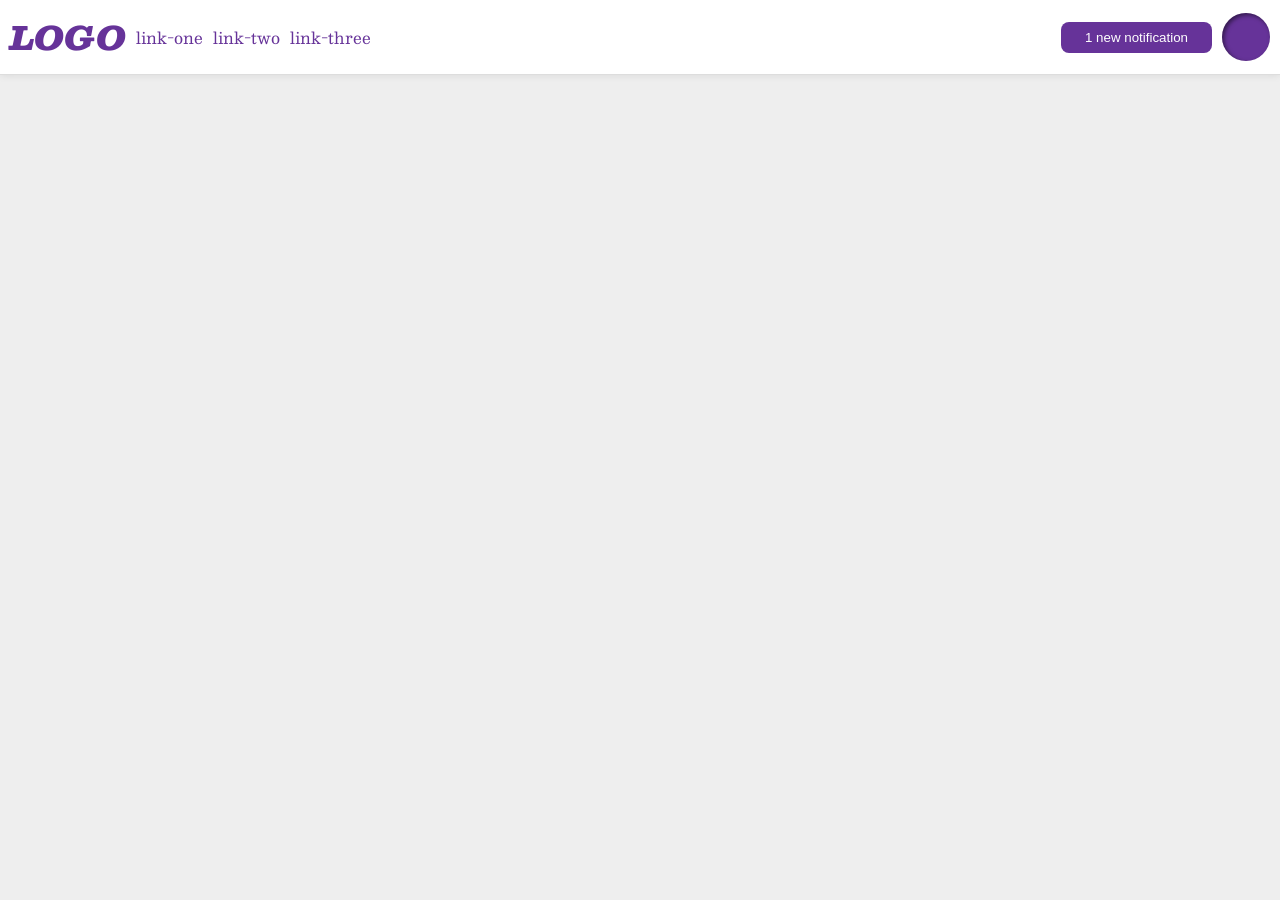
<file: foundations/flex/03-flex-header-2/index.html>
<!DOCTYPE html>
<html lang="en">
  <head>
    <meta charset="UTF-8">
    <meta http-equiv="X-UA-Compatible" content="IE=edge">
    <meta name="viewport" content="width=device-width, initial-scale=1.0">
    <title>Flex Header 2</title>
    <link rel="stylesheet" href="style.css">
  </head>
  <body>
    <div class="header">
      <div class="left">
        <div class="logo">
          LOGO
        </div>
        <ul class="links">
          <li><a href="https://google.com">link-one</a></li>
          <li><a href="https://google.com">link-two</a></li>
          <li><a href="https://google.com">link-three</a></li>
        </ul>
      </div>
      <div class="right">
        <button class="notifications">
          1 new notification
        </button>
        <div class="profile-image"></div>
      </div>
    </div>
  </body>
</html>
</file>
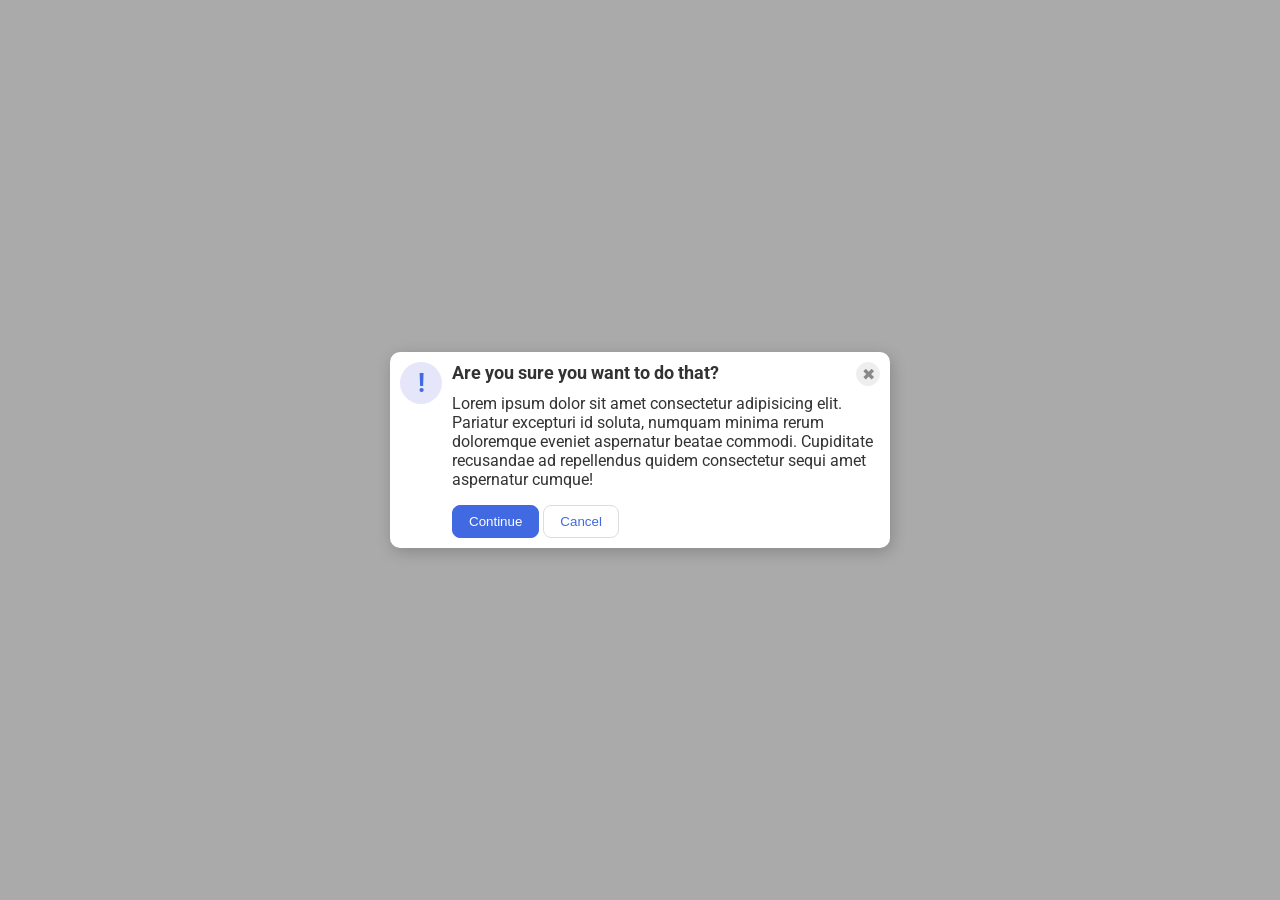
<file: foundations/flex/05-flex-modal/index.html>
<!DOCTYPE html>
<html lang="en">
  <head>
    <meta charset="UTF-8">
    <meta http-equiv="X-UA-Compatible" content="IE=edge">
    <meta name="viewport" content="width=device-width, initial-scale=1.0">
    <link rel="stylesheet" href="style.css">
    <title>Modal</title>
  </head>
  <body>
    <div class="modal">
      
      <div class="icon">!</div>

      <div class="info">        

        <div class="header">Are you sure you want to do that? 
          <button class="close-button">✖</button>
        </div>

        <div class="text">Lorem ipsum dolor sit amet consectetur adipisicing elit. Pariatur excepturi id soluta, numquam minima rerum doloremque eveniet aspernatur beatae commodi. Cupiditate recusandae ad repellendus quidem consectetur sequi amet aspernatur cumque!</div>
        
          <button class="continue">Continue</button>
          <button class="cancel">Cancel</button>
      </div>

    </div>
  </body>
</html>
</file>
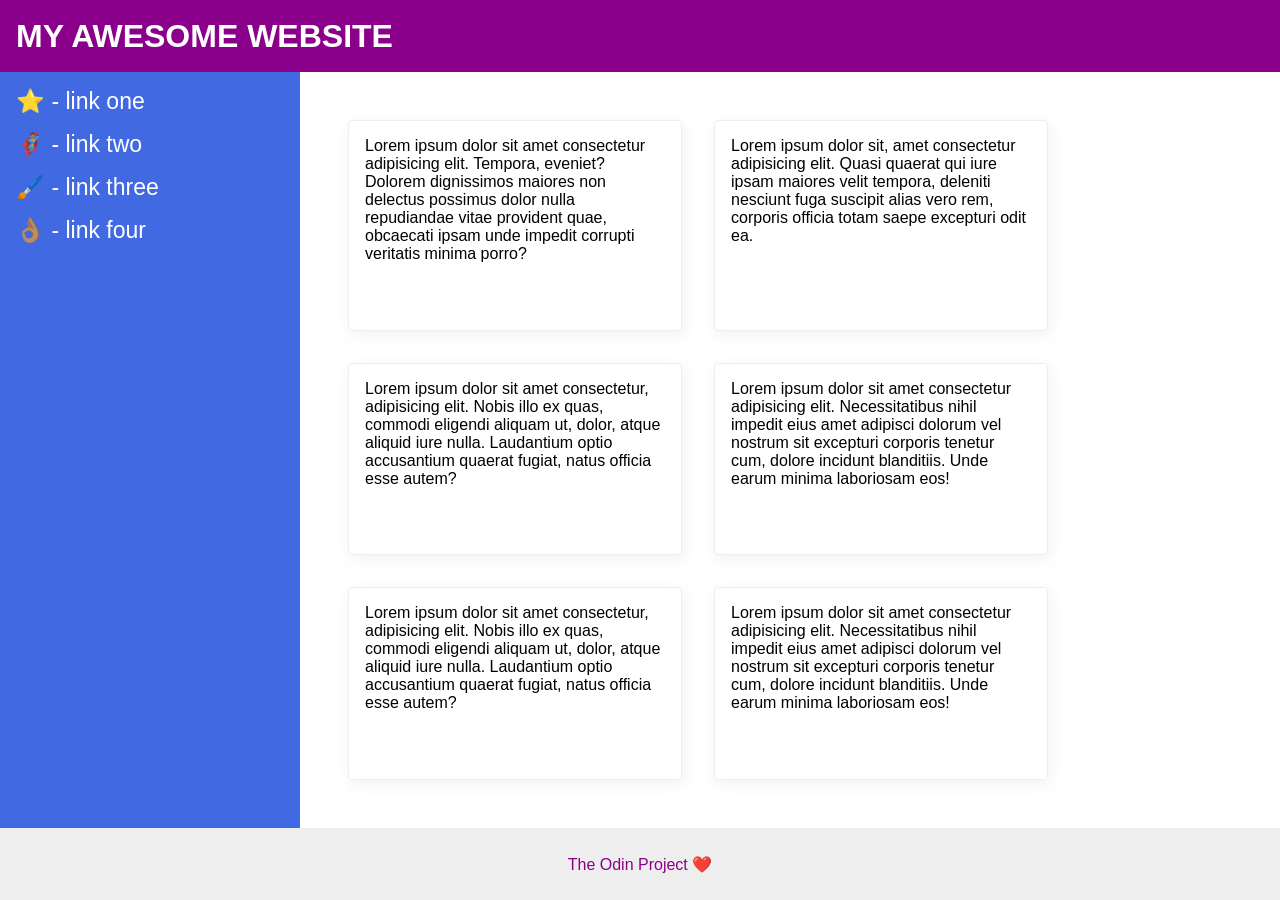
<file: foundations/flex/07-flex-layout-2/index.html>
<!DOCTYPE html>
<html lang="en">
  <head>
    <meta charset="UTF-8">
    <meta http-equiv="X-UA-Compatible" content="IE=edge">
    <meta name="viewport" content="width=device-width, initial-scale=1.0">
    <title>The Holy Grail</title>
    <link rel="stylesheet" href="style.css">
  </head>
  <body>
    <div class="header">
      MY AWESOME WEBSITE
    </div>
    
    <div class="content">
      <div class="sidebar">
        <ul>
          <li><a href="#">⭐ - link one</a></li>
          <li><a href="#">🦸🏽‍♂️ - link two</a></li>
          <li><a href="#">🖌️ - link three</a></li>
          <li><a href="#">👌🏽 - link four</a></li>
        </ul>
      </div>

      <div class="container">
        <div class="card">Lorem ipsum dolor sit amet consectetur adipisicing elit. Tempora, eveniet? Dolorem dignissimos maiores non delectus possimus dolor nulla repudiandae vitae provident quae, obcaecati ipsam unde impedit corrupti veritatis minima porro?</div>
        <div class="card">Lorem ipsum dolor sit, amet consectetur adipisicing elit. Quasi quaerat qui iure ipsam maiores velit tempora, deleniti nesciunt fuga suscipit alias vero rem, corporis officia totam saepe excepturi odit ea.</div>
        <div class="card">Lorem ipsum dolor sit amet consectetur, adipisicing elit. Nobis illo ex quas, commodi eligendi aliquam ut, dolor, atque aliquid iure nulla. Laudantium optio accusantium quaerat fugiat, natus officia esse autem?</div>
        <div class="card">Lorem ipsum dolor sit amet consectetur adipisicing elit. Necessitatibus nihil impedit eius amet adipisci dolorum vel nostrum sit excepturi corporis tenetur cum, dolore incidunt blanditiis. Unde earum minima laboriosam eos!</div>
        <div class="card">Lorem ipsum dolor sit amet consectetur, adipisicing elit. Nobis illo ex quas, commodi eligendi aliquam ut, dolor, atque aliquid iure nulla. Laudantium optio accusantium quaerat fugiat, natus officia esse autem?</div>
        <div class="card">Lorem ipsum dolor sit amet consectetur adipisicing elit. Necessitatibus nihil impedit eius amet adipisci dolorum vel nostrum sit excepturi corporis tenetur cum, dolore incidunt blanditiis. Unde earum minima laboriosam eos!</div>
      </div>
    </div>


    <div class="footer">
      The Odin Project ❤️
    </div>
  </body>
</html>
</file>
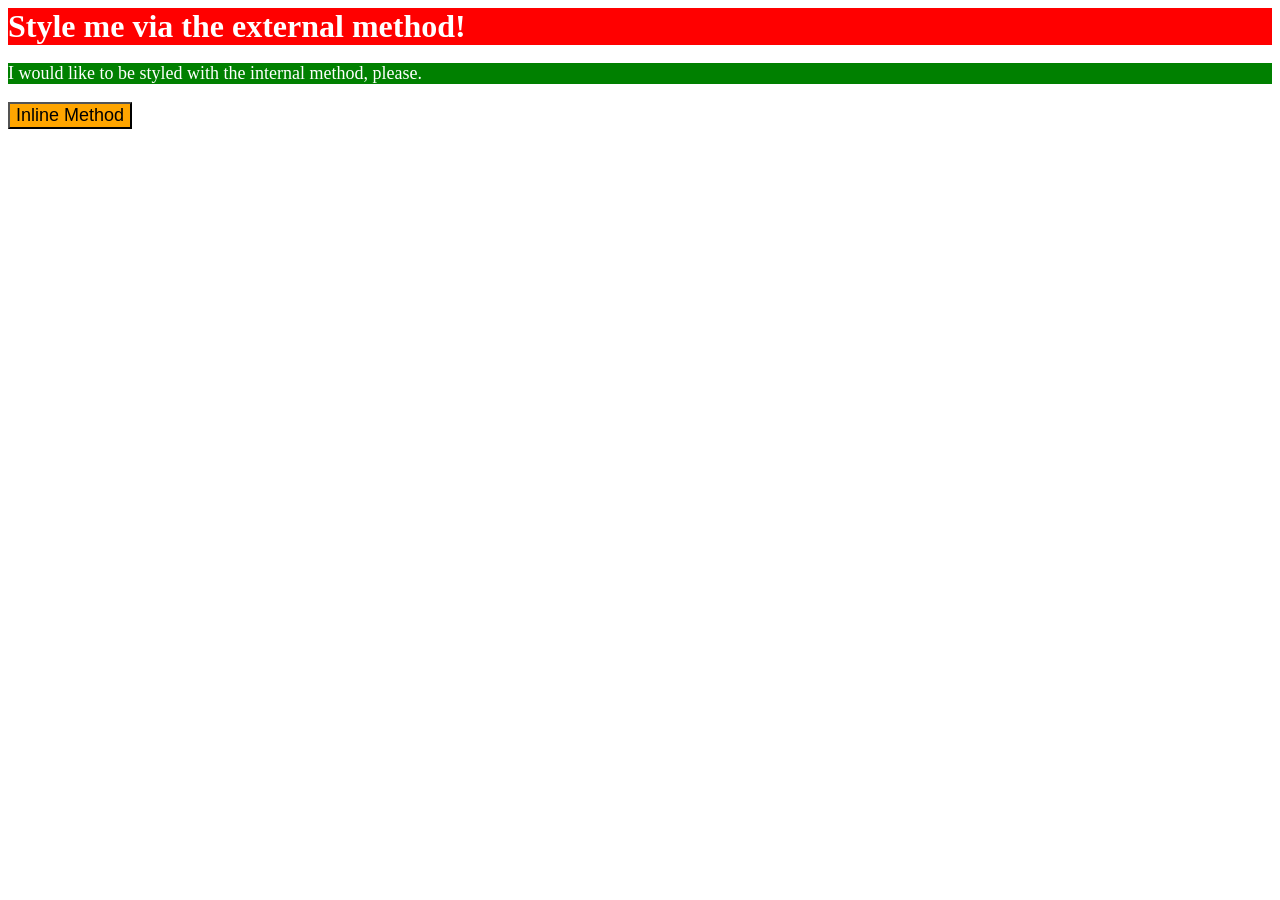
<file: foundations/intro-to-css/01-css-methods/index.html>
<!DOCTYPE html>
<html lang="en">
  <head>
    <meta charset="UTF-8">
    <meta http-equiv="X-UA-Compatible" content="IE=edge">
    <meta name="viewport" content="width=device-width, initial-scale=1.0">
    <title>Methods for Adding CSS</title>
    <link rel="stylesheet" href="styles.css">
    <style>
      p {
        background-color: green;
        color: white;
        font-size: 18px;
      }
    </style>
  </head>
  <body>
    <div>Style me via the external method!</div>
    <p>I would like to be styled with the internal method, please.</p>
    <button style="background-color: orange; font-size: 18px;">Inline Method</button>
  </body>
</html>
</file>
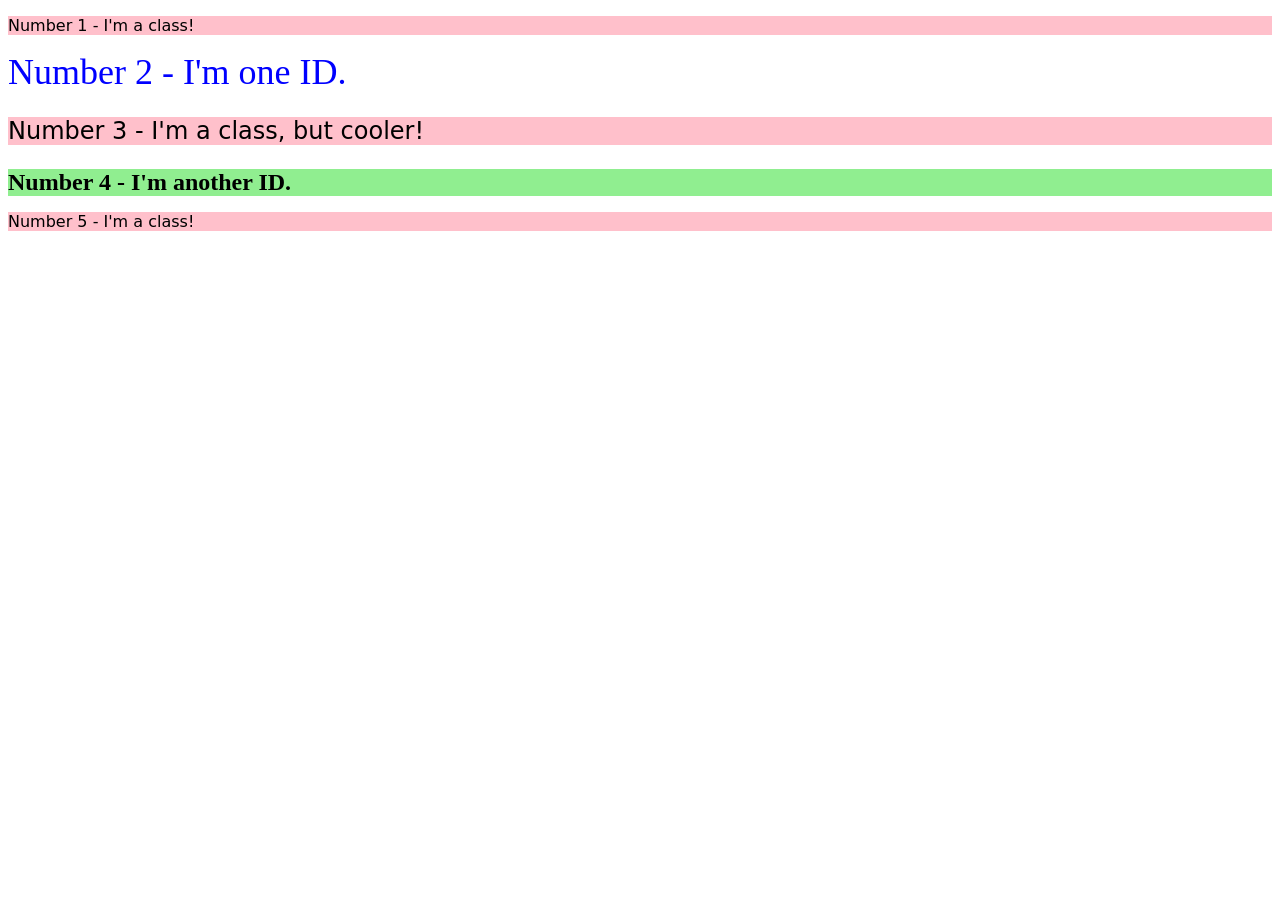
<file: foundations/intro-to-css/02-class-id-selectors/index.html>
<!DOCTYPE html>
<html lang="en">
  <head>
    <meta charset="UTF-8">
    <meta http-equiv="X-UA-Compatible" content="IE=edge">
    <meta name="viewport" content="width=device-width, initial-scale=1.0">
    <title>Class and ID Selectors</title>
    <link rel="stylesheet" href="style.css">
  </head>
  <body>
    <p class="odd">Number 1 - I'm a class!</p>
    <div id="two">Number 2 - I'm one ID.</div>
    <p class="odd plus">Number 3 - I'm a class, but cooler!</p>
    <div id="four" class="plus">Number 4 - I'm another ID.</div>
    <p class="odd">Number 5 - I'm a class!</p>
  </body>
</html>
</file>
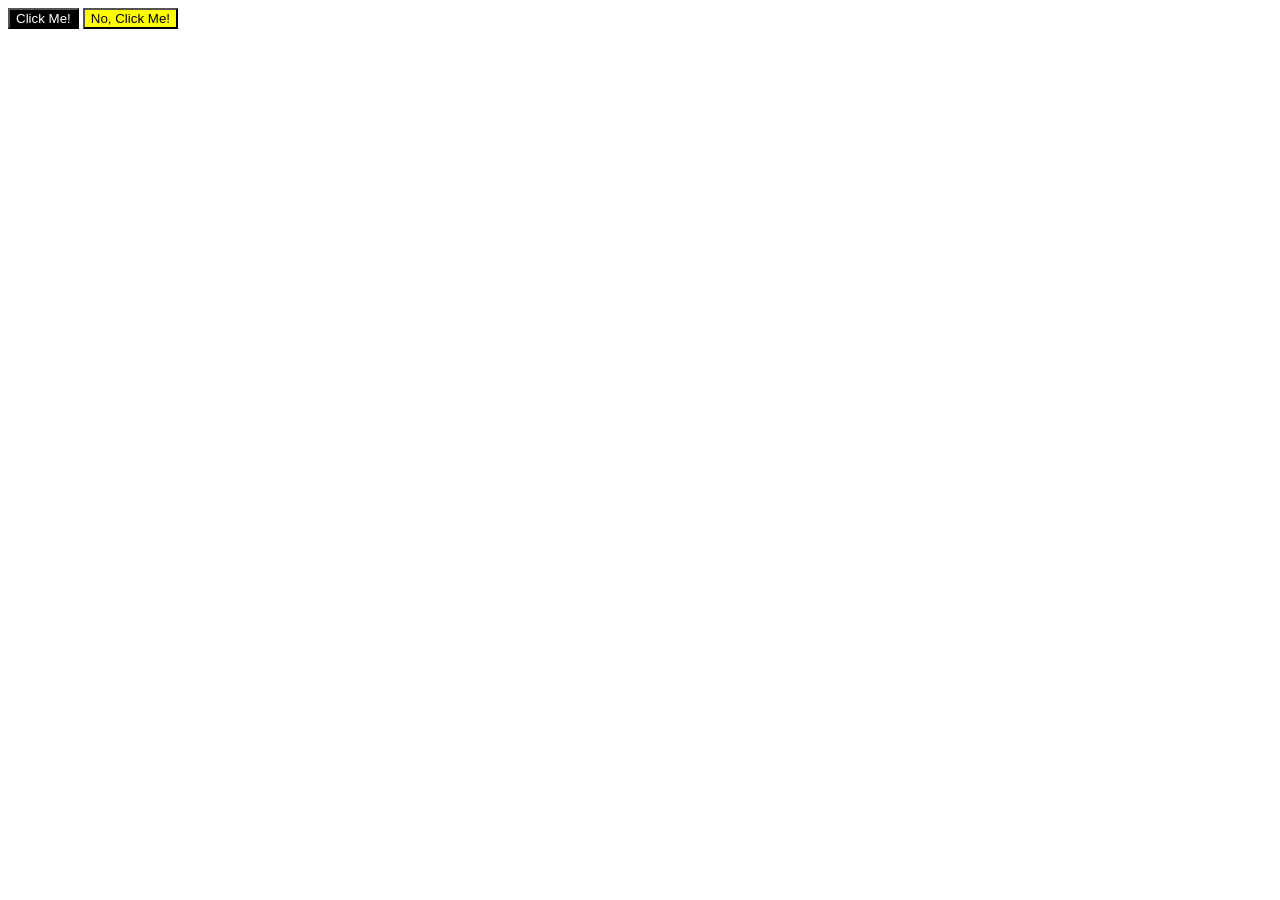
<file: foundations/intro-to-css/03-grouping-selectors/index.html>
<!DOCTYPE html>
<html lang="en">
  <head>
    <meta charset="UTF-8">
    <meta http-equiv="X-UA-Compatible" content="IE=edge">
    <meta name="viewport" content="width=device-width, initial-scale=1.0">
    <title>Grouping Selectors</title>
    <link rel="stylesheet" href="style.css">
  </head>
  <body>
    <button class="one">Click Me!</button>
    <button class="two">No, Click Me!</button>
  </body>
</html>
</file>
<file: foundations/flex/03-flex-header-2/style.css>
/* this is some magical font-importing.  
you'll learn about it later. */
@import url('https://fonts.googleapis.com/css2?family=Besley:ital,wght@0,400;1,900&display=swap');

body {
  margin: 0;
  background: #eee;
  font-family: Besley, serif;
}

.header {
  background: white;
  border-bottom: 1px solid #ddd;
  box-shadow: 0 0 8px rgba(0,0,0,.1);
}

.profile-image {
  background: rebeccapurple;
  box-shadow: inset 2px 2px 4px rgba(0,0,0,.5);
  border-radius: 50%;
  width: 48px;
  height: 48px;
  flex-shrink: 0;
}

.logo {
  color: rebeccapurple;
  font-size: 32px;
  font-weight: 900;
  font-style: italic;
}

button {
  border: none;
  border-radius: 8px;
  background: rebeccapurple;
  color: white;
  padding: 8px 24px;
}

a {
  /* this removes the line under our links */
  text-decoration: none;
  color: rebeccapurple;
}

ul {
  list-style-type: none;
}

/* new */

.header ul {
  display: flex;
  padding: 0;
  margin: 0;
  gap: 10px;
}

.header {
  display: flex;
  justify-content: space-between;
  align-items: center;
  padding: 10px;
}

.left, .right{
  display: flex;
  align-items: center;
  gap: 10px;
}
</file>
<file: foundations/flex/05-flex-modal/style.css>
@import url('https://fonts.googleapis.com/css2?family=Roboto:wght@400;700&display=swap');

html, body {
  height: 100%;
}

body {
  font-family: Roboto, sans-serif;
  margin: 0;
  background: #aaa;
  color: #333;
  /* I'll give you this one for free lol */
  display: flex;
  align-items: center;
  justify-content: center;
}

.modal {
  background: white;
  width: 480px;
  border-radius: 10px;
  box-shadow: 2px 4px 16px rgba(0,0,0,.2);
}

.icon {
  color: royalblue;
  font-size: 26px;
  font-weight: 700;
  background: lavender;
  width: 42px;
  height: 42px;
  border-radius: 50%;
  display: flex;
  align-items: center;
  justify-content: center;
}

.close-button {
  background: #eee;
  border-radius: 50%;
  color: #888;
  font-weight: 400;
  font-size: 16px;
  height: 24px;
  width: 24px;
  display: flex;
  align-items: center;
  justify-content: center;
  border: 1px solid #eee;
  padding: 0;
}

button {
  cursor: pointer;
  padding: 8px 16px;
  border-radius: 8px;
}

button.continue {
  background: royalblue;
  border: 1px solid royalblue;
  color: white;
}

button.cancel {
  background: white;
  border: 1px solid #ddd;
  color: royalblue;
}

.modal {
  display: flex; 
  padding: 10px;
  gap: 10px;
}

.icon {
  flex-shrink: 0;
}

.text {
  margin-bottom: 16px;
}

.header {
  font-weight: bold;
  font-size: 18px;
  display: flex;
  justify-content: space-between;
  margin-bottom: 8px;
}
</file>
<file: foundations/flex/07-flex-layout-2/style.css>
body {
  font-family: -apple-system, BlinkMacSystemFont, 'Segoe UI', Roboto, Oxygen, Ubuntu, Cantarell, 'Open Sans', 'Helvetica Neue', sans-serif;
  margin: 0;
  min-height: 100vh;
}

.header {
  height: 72px;
  background: darkmagenta;
  color: white;
}

.footer {
  height: 72px;
  background: #eee;
  color: darkmagenta;
}

.sidebar {
  width: 300px;
  background: royalblue;
  box-sizing: border-box;
}

.card {
  border: 1px solid #eee;
  box-shadow: 2px 4px 16px rgba(0,0,0,.06);
  border-radius: 4px;
}

/* new */

body {
  display: flex;
  flex-direction: column;
}

.content {
  display: flex;
  flex: 1
}

.footer {
  display: flex;
  justify-content: center;
  align-items: center;
}

.header {
  display: flex;
  align-items: center;
  padding: 0px 16px;
  font-weight: 900;
  font-size: 32px;
}

.sidebar {
  padding: 16px;
  flex-shrink: 0;
}

.container {
  padding: 48px;
  display: flex;
  flex-wrap: wrap;
  gap: 32px;
}

.card {
  width: 300px;
  padding: 16px;
}

ul {
  list-style: none;
  margin: 0;
  padding: 0;
  gap: 16px;
  display: flex;
  flex-direction: column;
}

a {
  text-decoration: none;
  color: white;
  font-size: 23px;
}
</file>
<file: foundations/intro-to-css/01-css-methods/styles.css>
/* styles.css */

div {
    background-color: red;
    color: white;
    font-size: 32px;
    align-content: center;
    font-weight: bold;
}
</file>
<file: foundations/intro-to-css/02-class-id-selectors/style.css>
/* Add CSS Styling */

.odd {
    background-color: pink;
    font-family: Verdana, 'DejaVu Sans', sans-serif;
}

.plus {
    font-size: 24px;
}

#two {
    color: blue;
    font-size: 36px;
}

#four {
    background-color: lightgreen;
    font-weight: bold;
}
</file>
<file: foundations/intro-to-css/03-grouping-selectors/style.css>
/* Add CSS Styling */

.one.two {
    font-size: 28px;
    font-family: Helvetica, 'Times New Roman', sans-serif;
}

.one {
    background-color: black;
    color: white;
}

.two {
    background-color: yellow;
    color: black;
}
</file>
